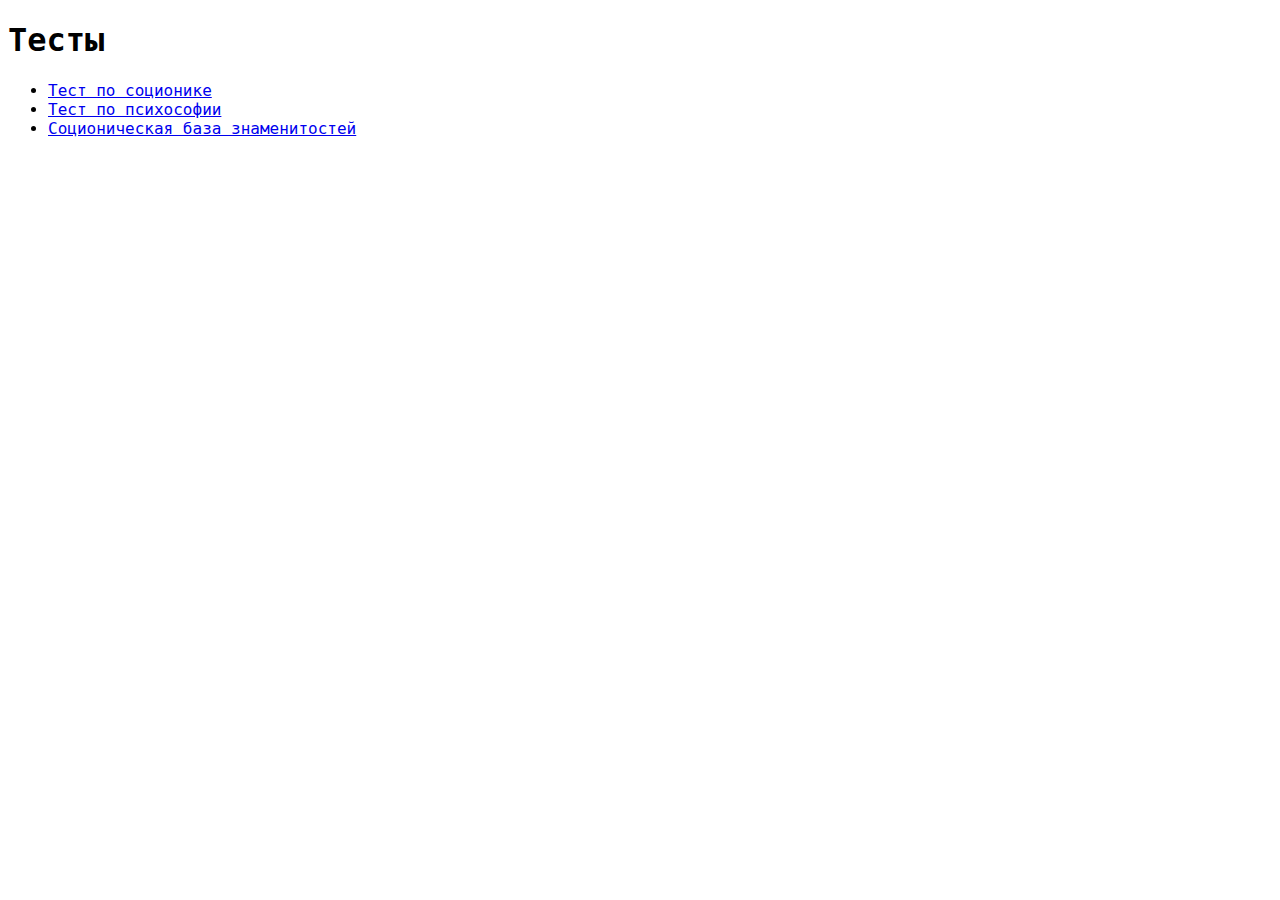
<file: index.html>
<!DOCTYPE html>
<html lang="ru">
<head>
  <meta charset="UTF-8">
  <title>Тесты по соционике и психософии</title>
  <link rel="stylesheet" href="style.css">
  <meta name="viewport" content="width=device-width, initial-scale=1.0">
</head>
<body>
  <h1>Тесты</h1>
  <ul>
    <li><a href="socionics.html">Тест по соционике</a></li>
    <li><a href="psychosophy.html">Тест по психософии</a></li> <!-- Исправлена опечатка в тексте ссылки -->
    <li><a href="list.html">Соционическая база знаменитостей</a></li>
  </ul>
</body>
</html>
</file>
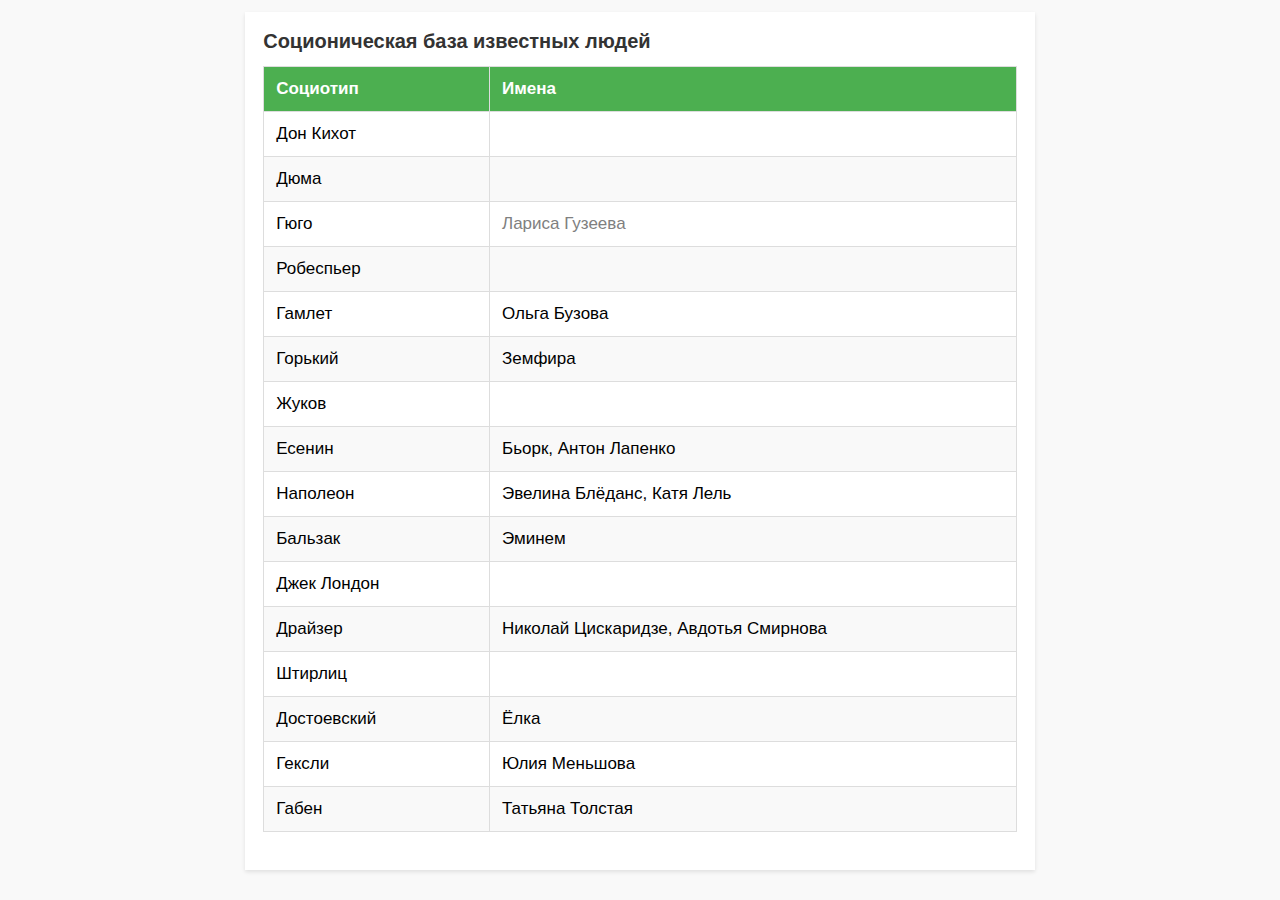
<file: list.html>
<!DOCTYPE html>
<html lang="ru">
  <head>
      <meta charset="UTF-8">
      <meta name="viewport" content="width=device-width, initial-scale=1.0">
      <title>Соционическая база известных людей</title>
      <style>
          body {
              font-family: Arial, sans-serif;
              background-color: #f9f9f9;
              margin: 0;
              padding: 12px;
          }

          .container {
              width: 100%;
              max-width: 94%; /* Максимальная ширина контейнера */
              margin: 0 auto; /* Центрирование контейнера */
              background-color: #fff;
              box-shadow: 0 2px 4px rgba(0, 0, 0, 0.1);
              padding: 18px; /* Добавим отступы для заголовка и таблицы */
          }

          h1 {
              font-size: 20px; /* Размер заголовка страницы */
              color: #333;
              text-align: left; /* Выравнивание заголовка по левому краю */
              margin-top: 0; /* Убираем верхний отступ */
          }
        
          table {
              width: 100%;
              border-collapse: collapse;
              margin-bottom: 20px;
          }
          th, td {
              padding: 12px;
              border: 1px solid #ddd;
              text-align: left;
              font-size: 14px; /* уменьшенный кегль */
          }
          th {
              background-color: #4CAF50;
              color: white;
              font-weight: bold;
          }
          tr:nth-child(even) {
              background-color: #f9f9f9;
          }
          tr:hover {
              background-color: #f1f1f1;
          }
          th, td:first-child {
              width: 38%; /* пропорции таблицы */
          }
          td:last-child {
              width: 62%; /* пропорции таблицы */
          }

          /* Медиа-запрос для экранов больше 1080px */
          @media (min-width: 1080px) {
              .container {
                  width: 60%; /* Уменьшение ширины контейнера */
              }
            th, td {
            font-size: 17px;
            }
            th, td:first-child {
                width: 30%; /* пропорции таблицы */
            }
            td:last-child {
                width: 70%; /* пропорции таблицы */
            }
          }
      </style>
  </head>
<body>
  <div class="container">
      <h1>Соционическая база известных людей</h1>
      <table>
          <thead>
              <tr>
                  <th>Социотип</th>
                  <th>Имена</th>
              </tr>
          </thead>
          <tbody>
              <tr>
                  <td>Дон Кихот</td>
                  <td></td>
              </tr>
              <tr>
                  <td>Дюма</td>
                  <td></td>
              </tr>
              <tr>
                  <td>Гюго</td>
                  <td style="color: gray;">Лариса Гузеева</td>
              </tr>
              <tr>
                  <td>Робеспьер</td>
                  <td></td>
              </tr>
              <tr>
                  <td>Гамлет</td>
                  <td>Ольга Бузова</td>
              </tr>
              <tr>
                  <td>Горький</td>
                  <td>Земфира</td>
              </tr>
              <tr>
                  <td>Жуков</td>
                  <td></td>
              </tr>
              <tr>
                  <td>Есенин</td>
                  <td>Бьорк, Антон Лапенко</td>
              </tr>
              <tr>
                  <td>Наполеон</td>
                  <td>Эвелина Блёданс, Катя Лель</td>
              </tr>
              <tr>
                  <td>Бальзак</td>
                  <td>Эминем</td>
              </tr>
              <tr>
                  <td>Джек Лондон</td>
                  <td></td>
              </tr>
              <tr>
                  <td>Драйзер</td>
                  <td>Николай Цискаридзе, Авдотья Смирнова</td>
              </tr>
              <tr>
                  <td>Штирлиц</td>
                  <td></td>
              </tr>
              <tr>
                  <td>Достоевский</td>
                  <td>Ёлка</td>
              </tr>
              <tr>
                  <td>Гексли</td>
                  <td>Юлия Меньшова</td>
              </tr>
              <tr>
                  <td>Габен</td>
                  <td>Татьяна Толстая</td>
              </tr>
          </tbody>
      </table>
  </div>
</body>
</html>
</file>
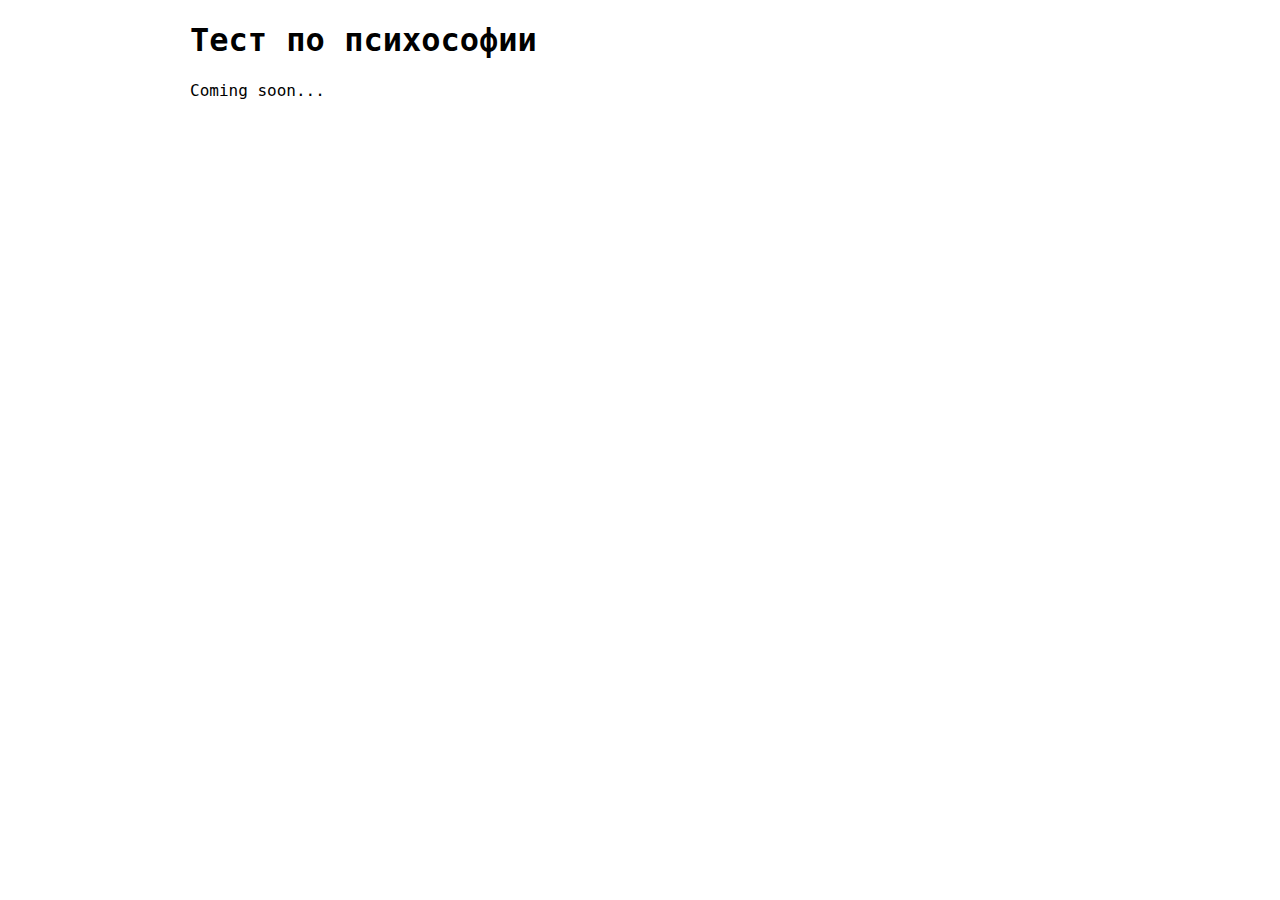
<file: psychosophy.html>
<!DOCTYPE html>
<html>

<head>
  <title>Соционический тест</title>
  <link rel="stylesheet" href="style.css">
  <meta name="viewport" content="width=device-width, initial-scale=1.0">

</head>

<body>
  <div class="center-container">
    <h1>Тест по психософии</h1>
    <p>Coming soon...</p>
</file>
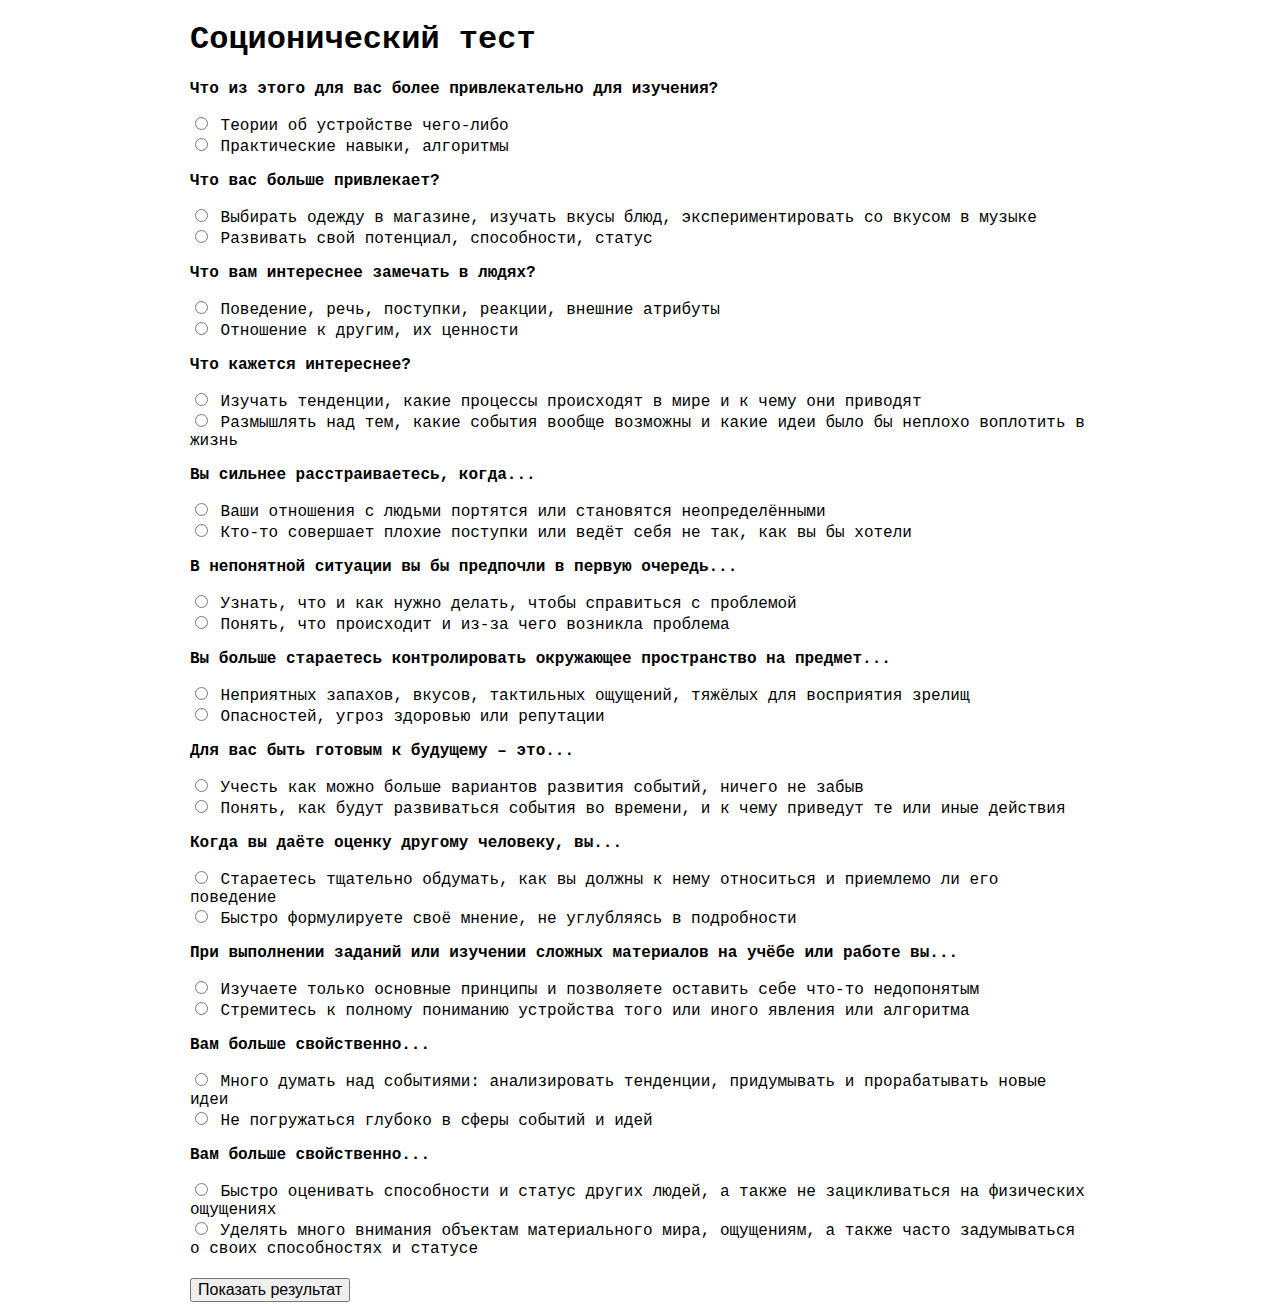
<file: socionics.html>
<!DOCTYPE html>
<html>

<head>
  <title>Соционический тест</title>
  <link rel="stylesheet" href="style.css">
  <meta name="viewport" content="width=device-width, initial-scale=1.0">

</head>

<body>
  <div class="center-container">
    <h1>Соционический тест</h1>

    <form id="socionicsTest">

      <p><B>Что из этого для вас более привлекательно для изучения?</B></p>
      <label>
      <input type="radio" name="question1" value="ves"> Теории об устройстве чего-либо</label><br>
      <label>
      <input type="radio" name="question1" value="ser"> Практические навыки, алгоритмы</label><br>

      
      <p><B>Что ваc больше привлекает?</B></p>
      <label>
      <input type="radio" name="question2" value="rass"> Выбирать одежду в магазине, изучать вкусы блюд,
      экспериментировать со вкусом в музыке</label><br>
      <label>
      <input type="radio" name="question2" value="resh"> Развивать свой потенциал, способности, статус</label><br>

      
      <p><B>Что вам интереснее замечать в людях?</B></p>
       <label>
      <input type="radio" name="question3" value="ves"> Поведение, речь, поступки, реакции, внешние атрибуты</label><br>
      <label>
      <input type="radio" name="question3" value="ser"> Отношение к другим, их ценности</label><br>

     
      <p><B>Что кажется интереснее?</B></p>
       <label>
      <input type="radio" name="question4" value="resh"> Изучать тенденции, какие процессы происходят в мире и к чему
      они приводят</label><br>
      <label>
      <input type="radio" name="question4" value="rass"> Размышлять над тем, какие события вообще возможны и какие идеи
      было бы неплохо воплотить в жизнь</label><br>

      
      <p><B>Вы сильнее расстраиваетесь, когда...</B></p>
      <label>
      <input type="radio" name="question5" value="ust"> Ваши отношения с людьми портятся или становятся неопределёнными</label><br>
      <label>
      <input type="radio" name="question5" value="upr"> Кто-то совершает плохие поступки или ведёт себя не так, как вы бы хотели</label><br>

      
      <p><B>В непонятной ситуации вы бы предпочли в первую очередь...</B></p>
      <label>
      <input type="radio" name="question6" value="ust"> Узнать, что и как нужно делать, чтобы справиться с проблемой</label><br>
      <label>
      <input type="radio" name="question6" value="upr"> Понять, что происходит и из-за чего возникла проблема</label><br>

      
      <p><B>Вы больше стараетесь контролировать окружающее пространство на предмет...</B></p>
      <label>
      <input type="radio" name="question7" value="besp"> Неприятных запахов, вкусов, тактильных ощущений, тяжёлых для восприятия зрелищ</label><br>
      <label>
      <input type="radio" name="question7" value="pred"> Опасностей, угроз здоровью или репутации</label><br>

      <p><B>Для вас быть готовым к будущему – это...</B></p>
      <label>
      <input type="radio" name="question8" value="besp"> Учесть как можно больше вариантов развития событий, ничего не забыв</label><br>
      <label>
      <input type="radio" name="question8" value="pred"> Понять, как будут развиваться события во времени, и к чему приведут те или иные действия</label><br>

      <p><B>Когда вы даёте оценку другому человеку, вы...</B></p>
      <label>
      <input type="radio" name="question9" value="con"> Стараетесь тщательно обдумать, как вы должны к нему относиться и приемлемо ли его поведение</label><br>
      <label>
      <input type="radio" name="question9" value="emo"> Быстро формулируете своё мнение, не углубляясь в подробности</label><br>

      <p><B>При выполнении заданий или изучении сложных материалов на учёбе или работе вы...</B></p>
      <label>
      <input type="radio" name="question10" value="con"> Изучаете только основные принципы и позволяете оставить себе что-то недопонятым</label><br>
      <label>
      <input type="radio" name="question10" value="emo"> Стремитесь к полному пониманию устройства того или иного явления или алгоритма</label><br>

      <p><B>Вам больше свойственно...</B></p>
      <label>
      <input type="radio" name="question11" value="tac"> Много думать над событиями: анализировать тенденции, придумывать и прорабатывать новые идеи</label><br>
      <label>
      <input type="radio" name="question11" value="str"> Не погружаться глубоко в сферы событий и идей</label><br>

      <p><B>Вам больше свойственно...</B></p>
      <label>
      <input type="radio" name="question12" value="tac"> Быстро оценивать способности и статус других людей, а также не зацикливаться на физических ощущениях</label><br>
      <label>
      <input type="radio" name="question12" value="str"> Уделять много внимания объектам материального мира, ощущениям, а также часто задумываться о своих способностях и статусе</label><br>

        
    </form>
    
<button type="button" onclick="showResults()">Показать результат</button>
    
    <div id="results"></div>
  </div>
  <script>
    function showResults() {
      const answers = {
        question1: document.querySelector('input[name="question1"]:checked') ? document.querySelector('input[name="question1"]:checked').value : null,
        question2: document.querySelector('input[name="question2"]:checked') ? document.querySelector('input[name="question2"]:checked').value : null,
        question3: document.querySelector('input[name="question3"]:checked') ? document.querySelector('input[name="question3"]:checked').value : null,
        question4: document.querySelector('input[name="question4"]:checked') ? document.querySelector('input[name="question4"]:checked').value : null,
        question5: document.querySelector('input[name="question5"]:checked') ? document.querySelector('input[name="question5"]:checked').value : null,
        question6: document.querySelector('input[name="question6"]:checked') ? document.querySelector('input[name="question6"]:checked').value : null,
        question7: document.querySelector('input[name="question7"]:checked') ? document.querySelector('input[name="question7"]:checked').value : null,
        question8: document.querySelector('input[name="question8"]:checked') ? document.querySelector('input[name="question8"]:checked').value : null,
        question9: document.querySelector('input[name="question9"]:checked') ? document.querySelector('input[name="question9"]:checked').value : null,
        question10: document.querySelector('input[name="question10"]:checked') ? document.querySelector('input[name="question10"]:checked').value : null,
        question11: document.querySelector('input[name="question11"]:checked') ? document.querySelector('input[name="question11"]:checked').value : null,
        question12: document.querySelector('input[name="question12"]:checked') ? document.querySelector('input[name="question12"]:checked').value : null
      };

      // Баллы для каждого типа
      let typesScores = {
        ile: 0, sei: 0, ese: 0, lii: 0,
        eie: 0, lsi: 0, sle: 0, iei: 0,
        see: 0, ili: 0, lie: 0, esi: 0,
        lse: 0, eii: 0, iee: 0, sli: 0
      };

      // Настройка распределения баллов
      if (answers.question1 === "ves") {
        ["ile", "sei", "ese", "lii", "eie", "lsi", "sle", "iei"].forEach(type => typesScores[type] += 1);
      } else if (answers.question1 === "ser") {
        ["see", "ili", "lie", "esi", "lse", "eii", "iee", "sli"].forEach(type => typesScores[type] += 1);
      }

      if (answers.question2 === "rass") {
        ["ile", "sei", "ese", "lii", "lse", "eii", "iee", "sli"].forEach(type => typesScores[type] += 1);
      } else if (answers.question2 === "resh") {
        ["see", "ili", "lie", "esi", "eie", "lsi", "sle", "iei"].forEach(type => typesScores[type] += 1);
      }

      if (answers.question3 === "ves") {
        ["ile", "sei", "ese", "lii", "eie", "lsi", "sle", "iei"].forEach(type => typesScores[type] += 1);
      } else if (answers.question3 === "ser") {
        ["see", "ili", "lie", "esi", "lse", "eii", "iee", "sli"].forEach(type => typesScores[type] += 1);
      }

      if (answers.question4 === "rass") {
        ["ile", "sei", "ese", "lii", "lse", "eii", "iee", "sli"].forEach(type => typesScores[type] += 1);
      } else if (answers.question4 === "resh") {
        ["see", "ili", "lie", "esi", "eie", "lsi", "sle", "iei"].forEach(type => typesScores[type] += 1);
      }

      if (answers.question5 === "ust") {
        ["ile", "sei", "lse", "eii", "lie", "esi","sle", "iei"].forEach(type => typesScores[type] += 1);
      } else if (answers.question5 === "upr") {
        ["see", "ili", "ese", "lii","iee", "sli","eie", "lsi", ].forEach(type => typesScores[type] += 1);
      }

      if (answers.question6 === "ust") {
        ["ile", "sei", "lse", "eii", "lie", "esi","sle", "iei"].forEach(type => typesScores[type] += 1);
      } else if (answers.question6 === "upr") {
        ["see", "ili", "ese", "lii","iee", "sli","eie", "lsi", ].forEach(type => typesScores[type] += 1);
      }

      if (answers.question7 === "besp") {
        ["ile", "sei", "lie", "esi","iee", "sli","eie", "lsi"].forEach(type => typesScores[type] += 1);
      } else if (answers.question7 === "pred") {
        ["lse", "eii","sle", "iei","see", "ili", "ese", "lii"].forEach(type => typesScores[type] += 1);
      }

      if (answers.question8 === "besp") {
        ["ile", "sei", "lie", "esi","iee", "sli","eie", "lsi"].forEach(type => typesScores[type] += 1);
      } else if (answers.question8 === "pred") {
        ["lse", "eii","sle", "iei","see", "ili", "ese", "lii"].forEach(type => typesScores[type] += 1);
      }

      if (answers.question9 === "con") {
        ["ile","esi", "sli","eie","eii","sle","ili", "ese"].forEach(type => typesScores[type] += 1);
      } else if (answers.question9 === "emo") {
        ["lse","sei","lie","iee","lsi","iei","see", "lii"].forEach(type => typesScores[type] += 1);
      }

      if (answers.question10 === "con") {
        ["ile","esi", "sli","eie","eii","sle","ili", "ese"].forEach(type => typesScores[type] += 1);
      } else if (answers.question10 === "emo") {
        ["lse","sei","lie","iee","lsi","iei","see", "lii"].forEach(type => typesScores[type] += 1);
      }

      if (answers.question11 === "tac") {
        ["ile","esi", "ili", "ese","lse","iee","lsi","iei"].forEach(type => typesScores[type] += 1);
      } else if (answers.question11 === "str") {
        ["sei","lie","see", "lii","sli","eie","eii","sle"].forEach(type => typesScores[type] += 1);
      }

      if (answers.question12 === "tac") {
        ["ile","esi", "ili", "ese","lse","iee","lsi","iei"].forEach(type => typesScores[type] += 1);
      } else if (answers.question12 === "str") {
        ["sei","lie","see", "lii","sli","eie","eii","sle"].forEach(type => typesScores[type] += 1);
      }

      
      // Сортировка и вывод результатов
      const sortedResults = Object.entries(typesScores).sort((a, b) => b[1] - a[1]);
      const resultsDiv = document.getElementById("results");
      resultsDiv.innerHTML = '<h2>Результаты:</h2>';
      sortedResults.forEach(result => {
        resultsDiv.innerHTML += `<p>${result[0].toUpperCase()}: ${result[1]}</p>`;
      });
    }
    
  </script>
</body>
</html>
</file>
<file: style.css>
body {
  font-family: 'Consolas', monospace; /* Шрифт для всей страницы */
}

.center-container {
  max-width: 900px; /* Максимальная ширина контента */
  margin: 0 auto; /* Авто-марджины для центрирования */
  text-align: left; /* Выравнивание текста по левому краю */
}

/* Устанавливаем размер шрифта для содержимого в .center-container отдельно */
.center-container, .center-container input  {
  font-size: 16px; /* Устанавливает размер шрифта */
}

.center-container button {
  font-size: 16px;
  margin-top: 20px;
}
</file>
